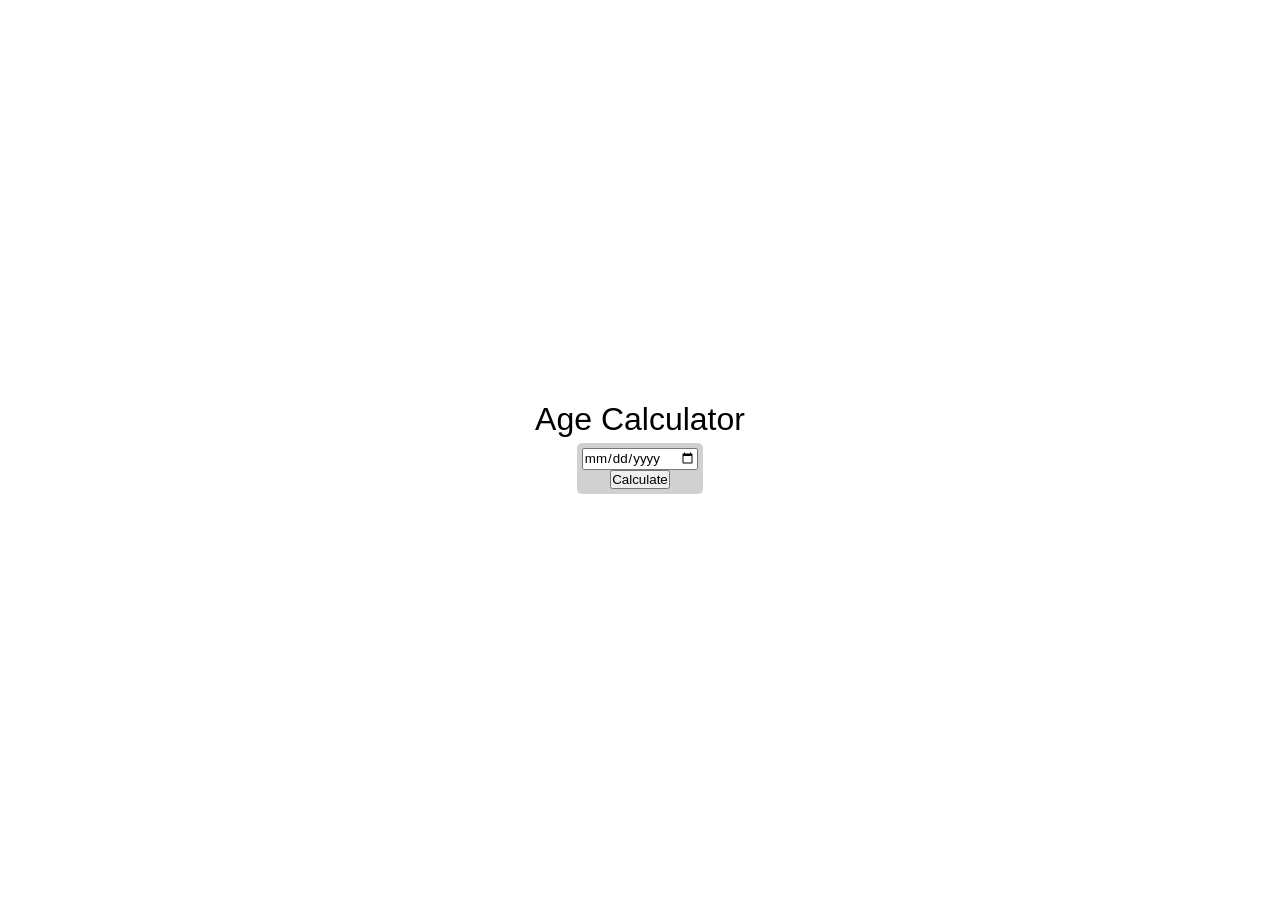
<file: age_calculator/index.html>
<!DOCTYPE html>
<html lang="en">
  <head>
    <meta charset="UTF-8" />
    <meta name="viewport" content="width=device-width, initial-scale=1.0" />
    <link rel="stylesheet" href="css/style.css" />
    <title>Age Calculator</title>
  </head>
  <body>
    <h1>Age Calculator</h1>
    <div id="main">
      <input type="date" id="dateInput" />
      <button id="button">Calculate</button>
    </div>
    <script src="js/script.js"></script>
  </body>
</html>
</file>
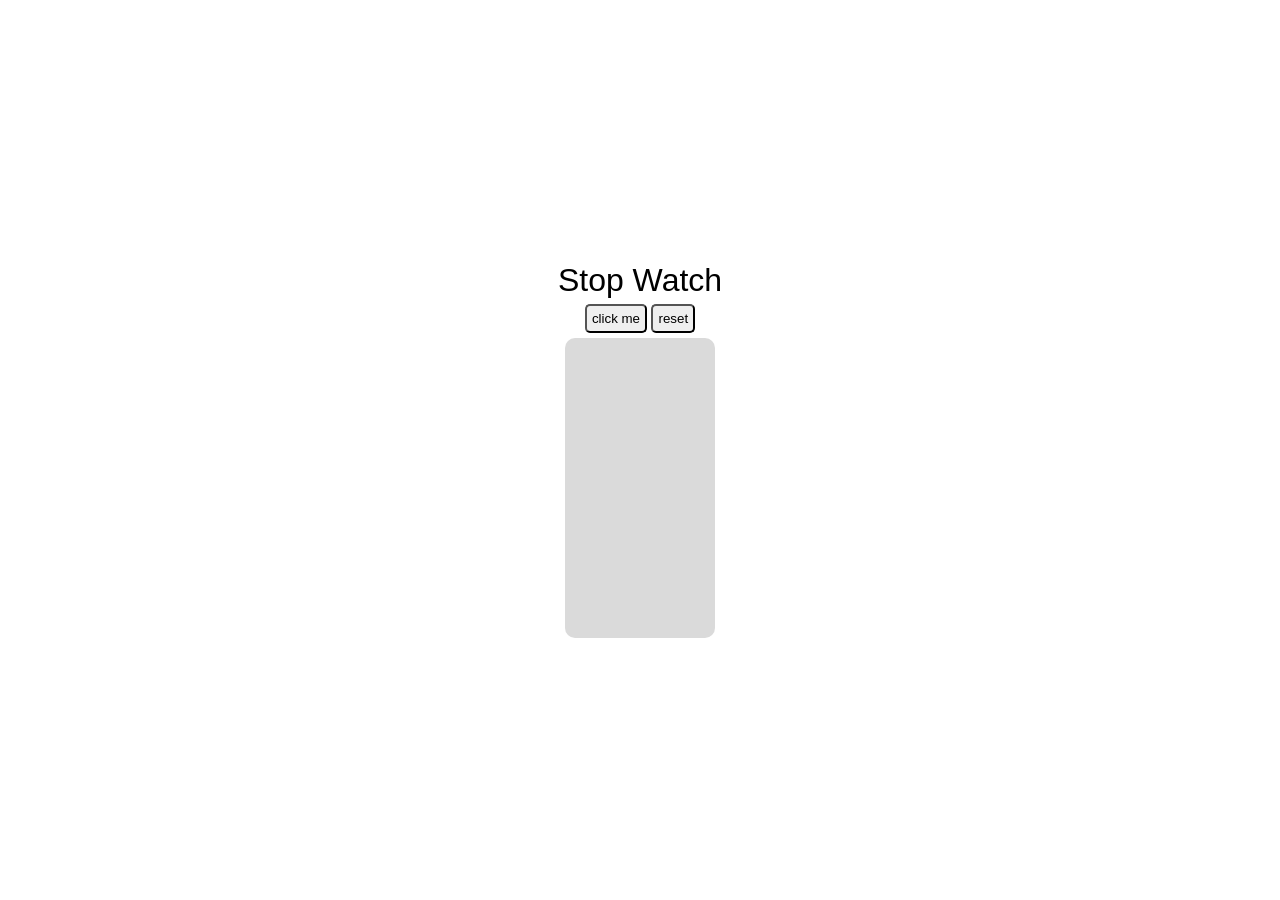
<file: button_click_recorder/index.html>
<!DOCTYPE html>
<html lang="en">
  <head>
    <meta charset="UTF-8" />
    <meta name="viewport" content="width=device-width, initial-scale=1.0" />
    <link rel="stylesheet" href="css/style.css" />
    <title>Stop Watch</title>
  </head>
  <body>
    <h1>Stop Watch</h1>
    <div id="mainButton">
      <button id="button">click me</button>
      <button id="resetButton">reset</button>
    </div>
    <div id="main">
      <ul id="stopWatch"></ul>
    </div>
    <script src="js/script.js"></script>
  </body>
</html>
</file>
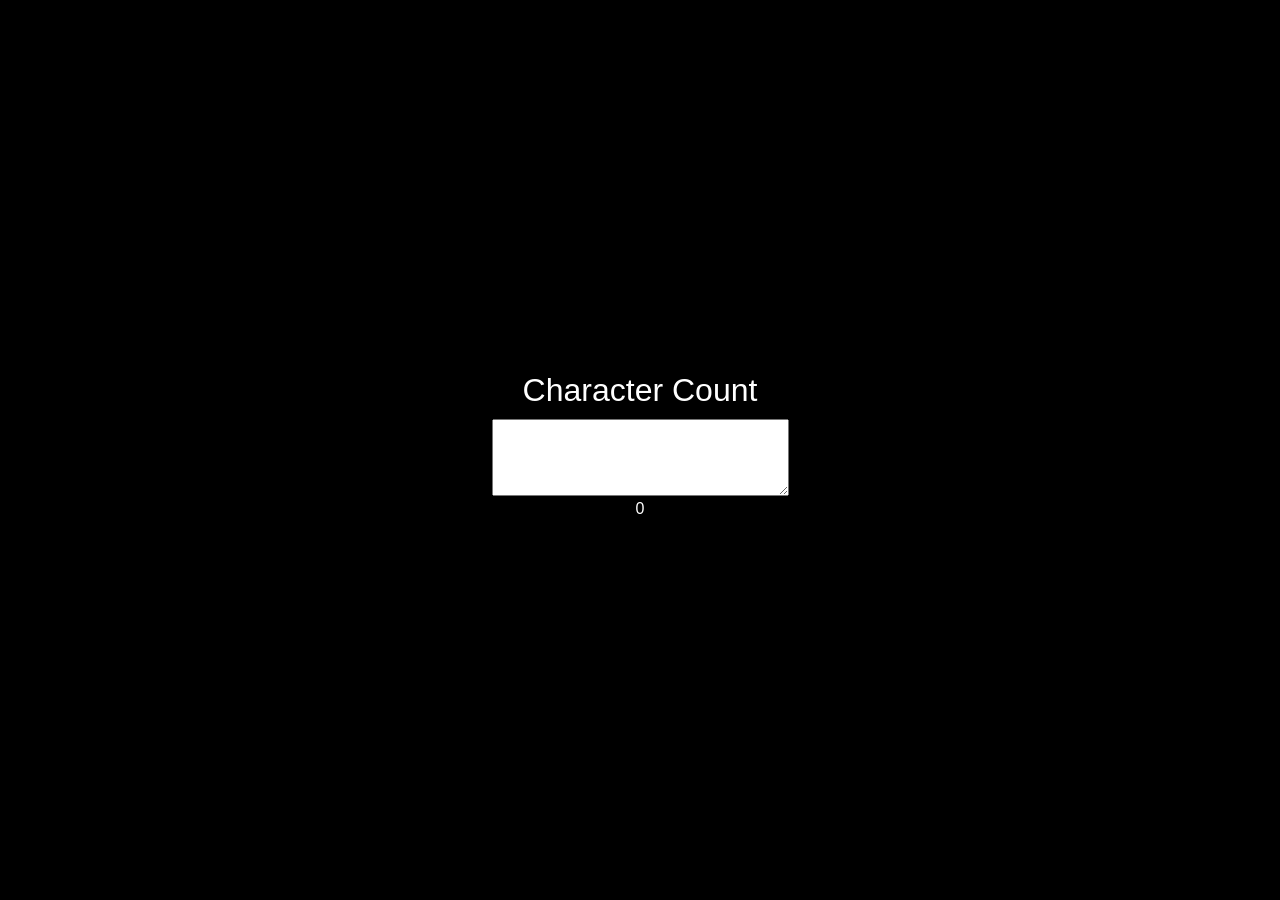
<file: Character_Counter/index.html>
<!DOCTYPE html>
<html lang="en">
  <head>
    <meta charset="UTF-8" />
    <meta name="viewport" content="width=device-width, initial-scale=1.0" />
    <link rel="stylesheet" href="css/style.css" />
    <title>Character Count</title>
  </head>

  <body>
    <h1>Character Count</h1>

    <div id="main">
      <form id="form">
        <label for="count"></label>
        <textarea
          name="count"
          id="count"
          rows="5"
          cols="35"
          maxlength="30"
        ></textarea>
        <p id="output">0</p>
      </form>
    </div>

    <script src="js/script.js"></script>
  </body>
</html>
</file>
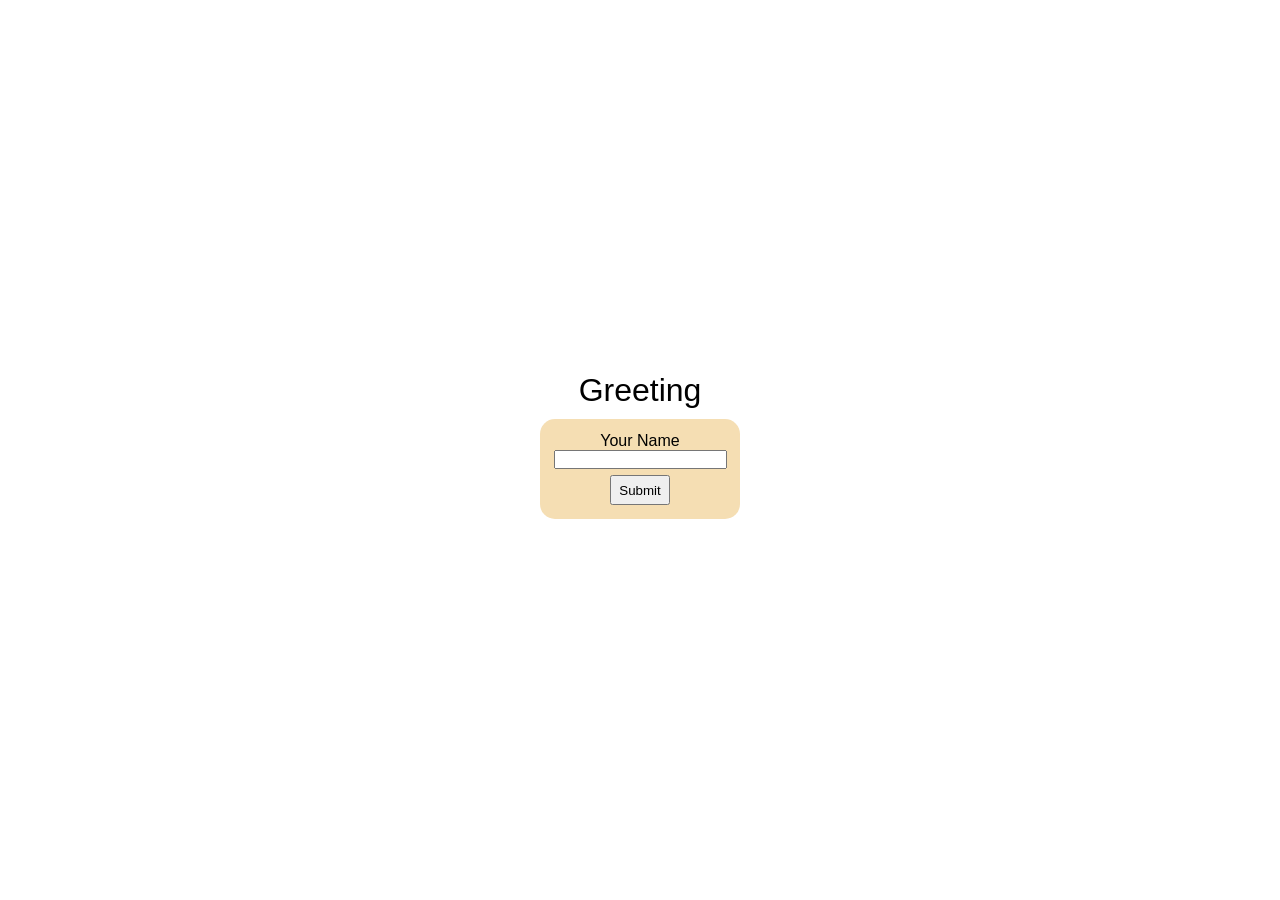
<file: greeting/index.html>
<!DOCTYPE html>
<html lang="en">
  <head>
    <meta charset="UTF-8" />
    <meta name="viewport" content="width=device-width, initial-scale=1.0" />
    <link rel="stylesheet" href="style.css" />
    <title>Greeting</title>
  </head>

  <body>
    <h1 id="greet">Greeting</h1>

    <div id="box">
      <form id="form">
        <label for="name">Your Name</label>
        <input type="text" id="name" name="name" />
        <button id="submit" type="button">Submit</button>
      </form>
    </div>

    <script src="script.js"></script>
  </body>
</html>
</file>
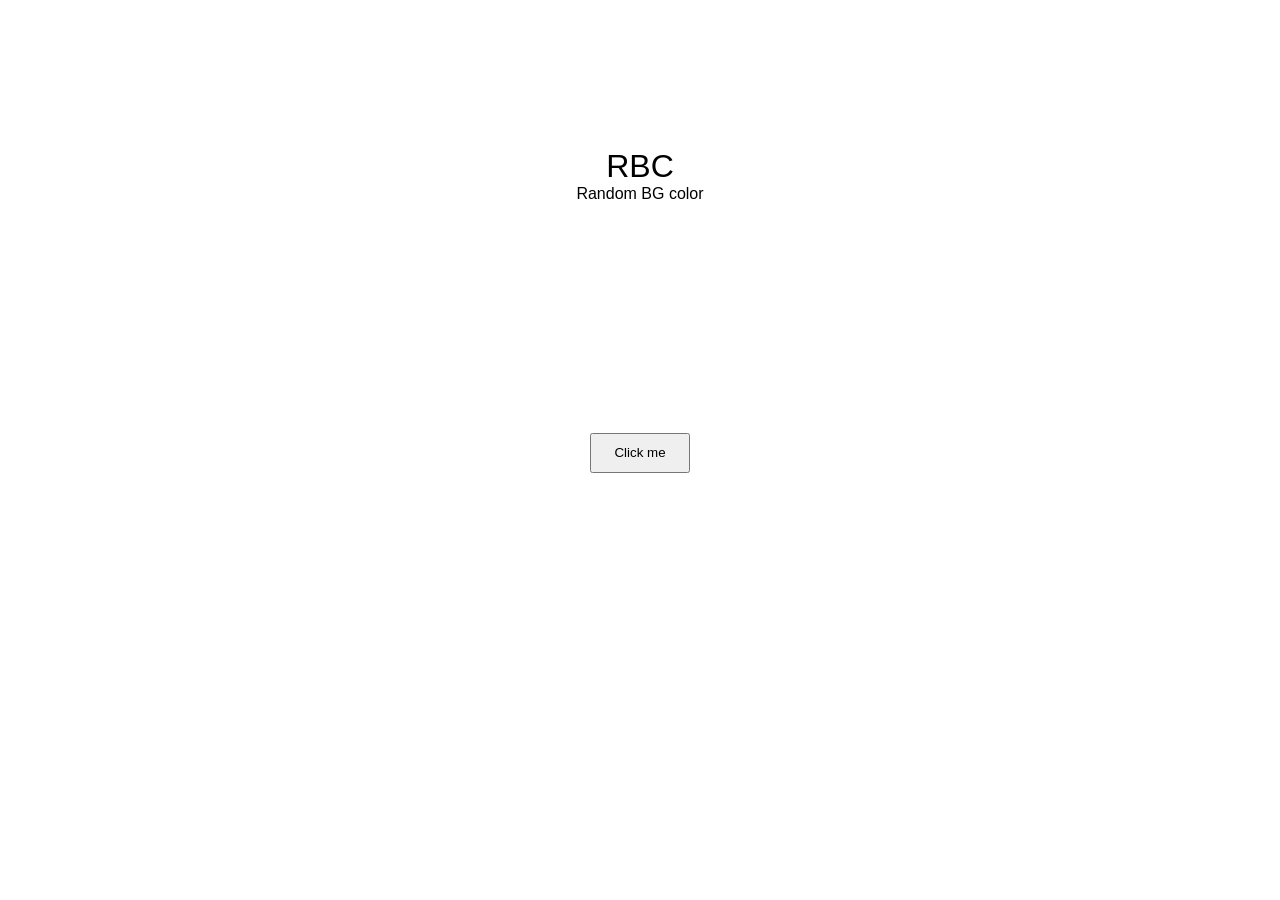
<file: random_bg_color/index.html>
<!DOCTYPE html>
<html lang="en">
  <head>
    <meta charset="UTF-8" />
    <meta name="viewport" content="width=device-width, initial-scale=1.0" />
    <link rel="stylesheet" href="css/style.css" />
    <title>Random BG color</title>
  </head>
  <body>
    <div id="text">
      <h1 class="text">RBC</h1>
      <p class="text">Random BG color</p>
    </div>

    <div id="main">
      <form id="form">
        <button id="button" type="button">Click me</button>
      </form>
    </div>
    <script src="js/script.js"></script>
  </body>
</html>
</file>
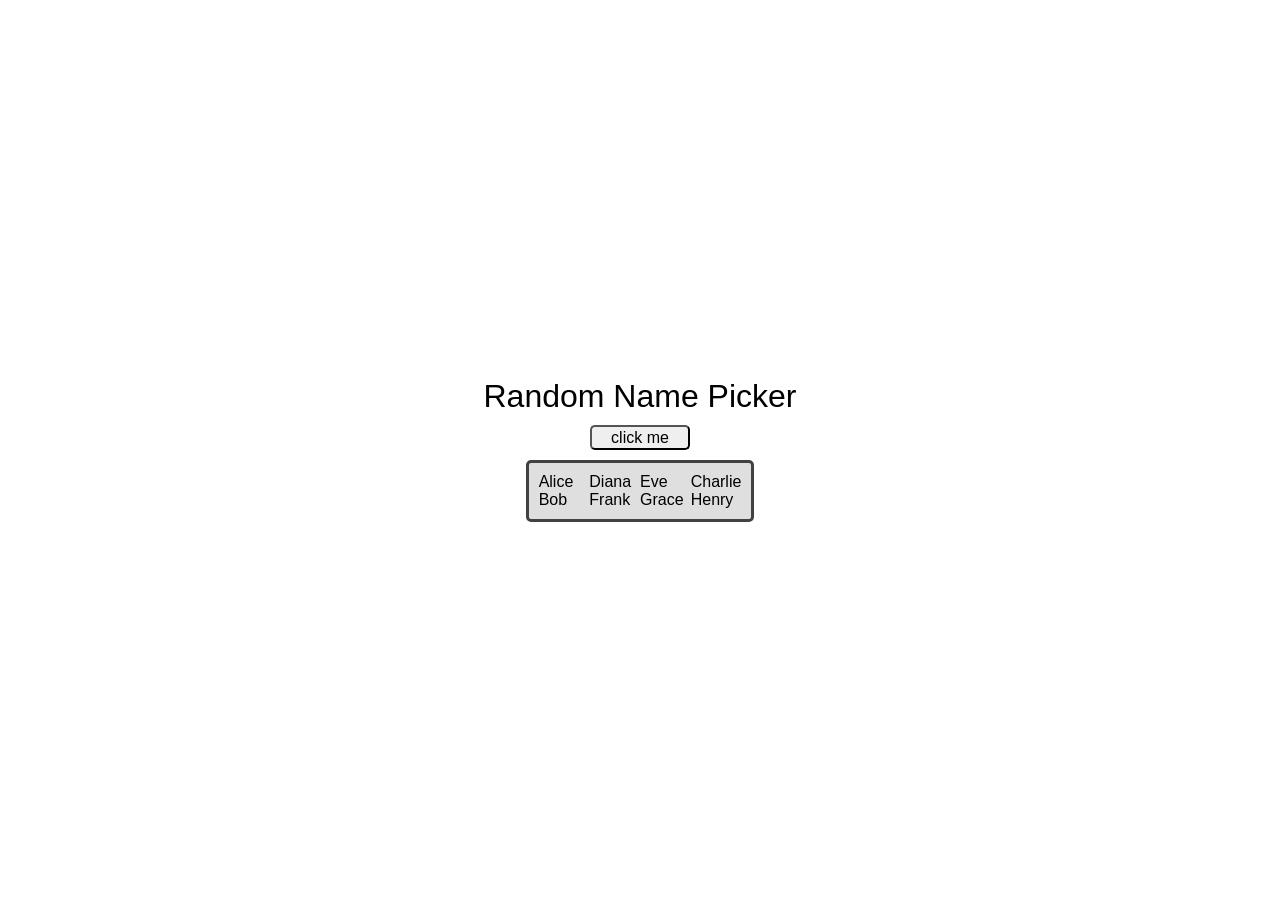
<file: random_name_picker/index.html>
<!DOCTYPE html>
<html lang="en">
  <head>
    <meta charset="UTF-8" />
    <meta name="viewport" content="width=device-width, initial-scale=1.0" />
    <link rel="stylesheet" href="css/style.css" />
    <title>Random Name Picker</title>
  </head>
  <body>
    <h1>Random Name Picker</h1>

    <button id="button">click me</button>

    <div id="main">
      <p id="name1">Alice</p>
      <p id="name2">Diana</p>
      <p id="name3">Eve</p>
      <p id="name4">Charlie</p>
      <p id="name5">Bob</p>
      <p id="name6">Frank</p>
      <p id="name7">Grace</p>
      <p id="name8">Henry</p>
    </div>

    <script src="js/script.js"></script>
  </body>
</html>
</file>
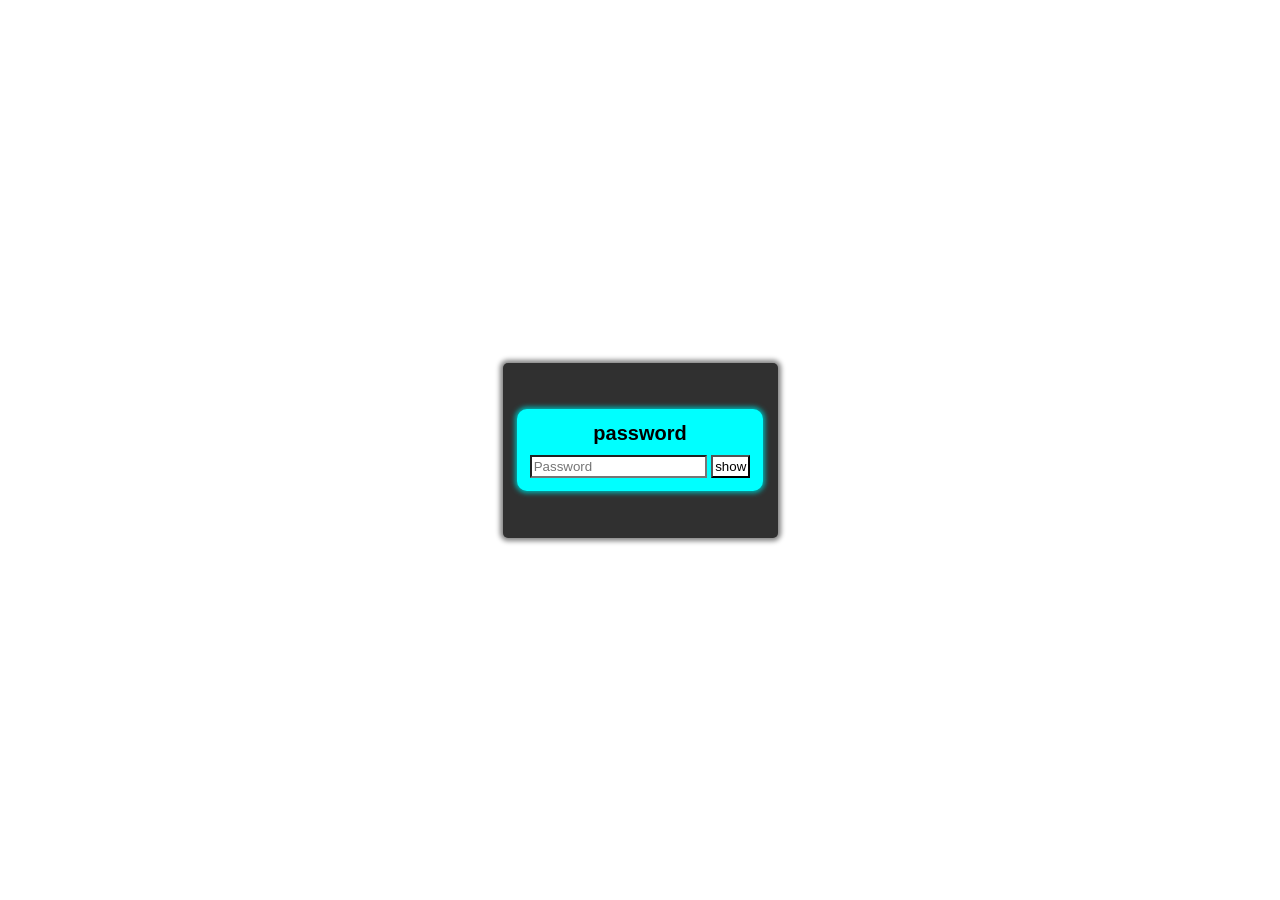
<file: show_hide_password/index.html>
<!DOCTYPE html>
<html lang="en">
  <head>
    <meta charset="UTF-8" />
    <meta name="viewport" content="width=device-width, initial-scale=1.0" />
    <link rel="stylesheet" href="css/style.css" />
    <title>Document</title>
  </head>
  <body>
    <div id="box">
      <form id="form">
        <label for="password" id="text_form">password</label>
        <id id="input">
          <input
            type="text"
            name="password"
            id="password"
            placeholder="Password"
          />
          <button id="button" type="button">show</button>
        </id>
      </form>
    </div>

    <script src="js/script.js"></script>
  </body>
</html>
</file>
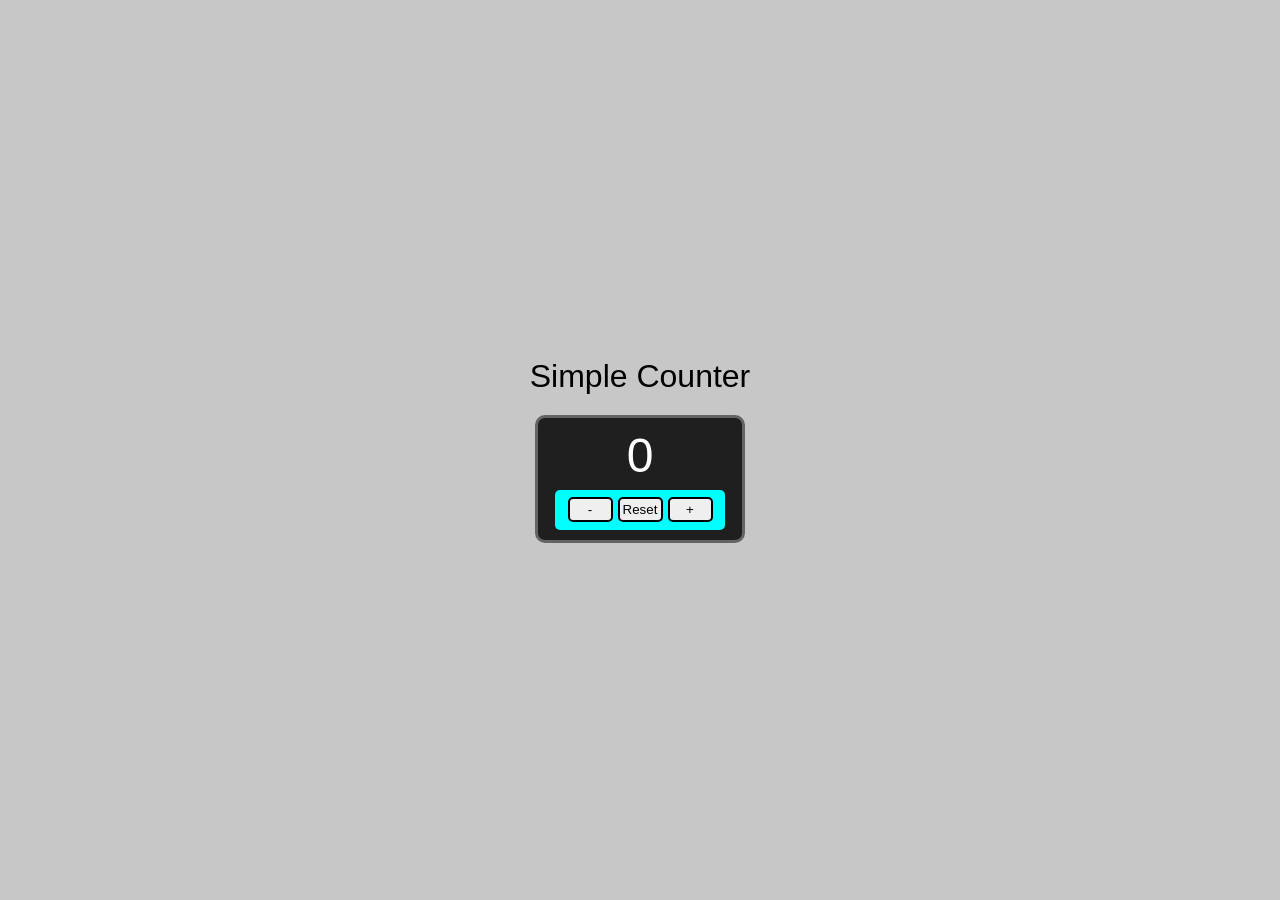
<file: simple_counter/index.html>
<!DOCTYPE html>
<html lang="en">
  <head>
    <meta charset="UTF-8" />
    <meta name="viewport" content="width=device-width, initial-scale=1.0" />
    <link rel="stylesheet" href="css/style.css" />
    <title>Simple Counter</title>
  </head>
  <body>
    <h1>Simple Counter</h1>
    <div id="main">
      <p id="count">0</p>
      <div id="button">
        <button id="-">-</button>
        <button id="reset">Reset</button>
        <button id="+">+</button>
      </div>
    </div>
    <script src="js/script.js"></script>
  </body>
</html>
</file>
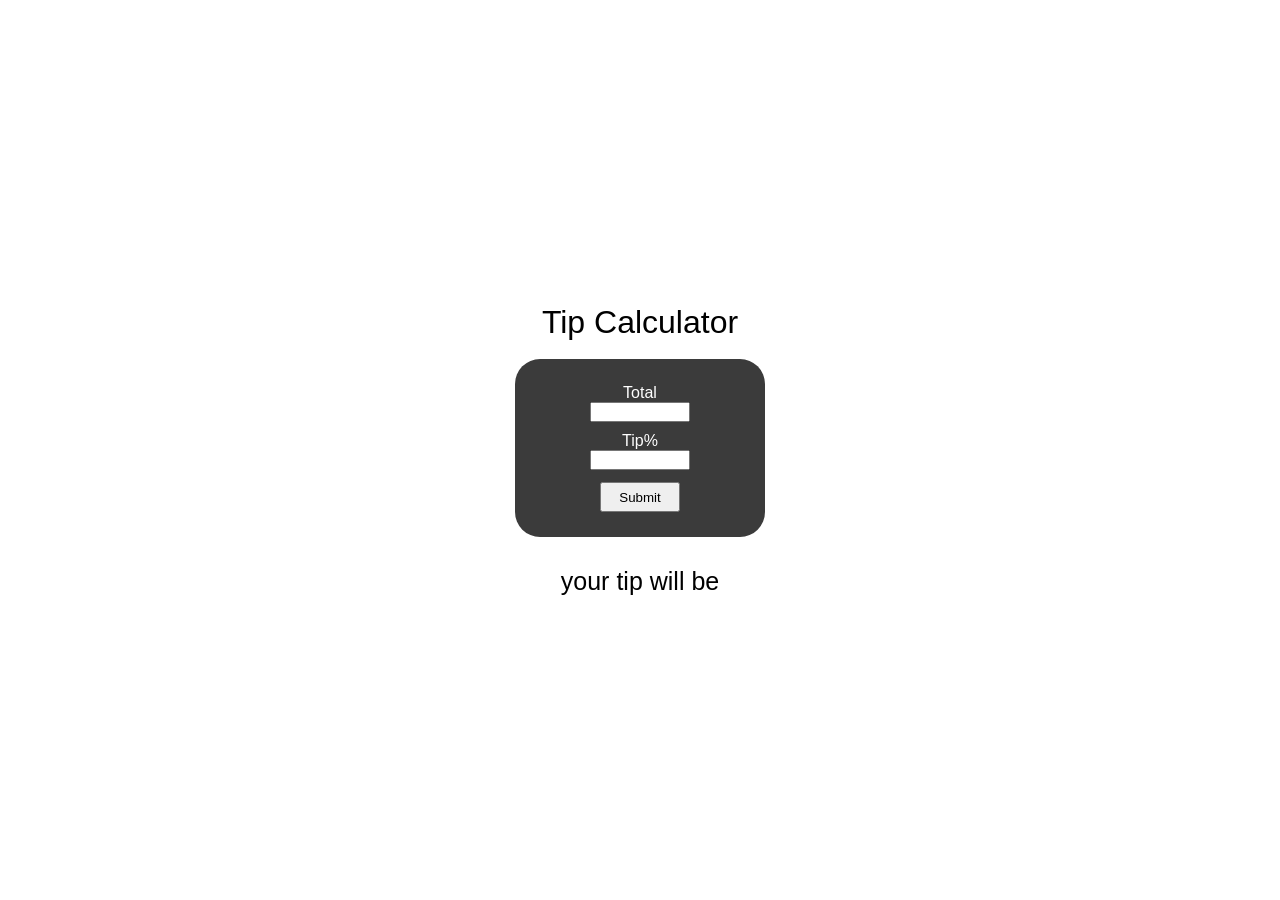
<file: tip_counter/index.htm>
<!DOCTYPE html>
<html lang="en">
  <head>
    <meta charset="UTF-8" />
    <meta name="viewport" content="width=device-width, initial-scale=1.0" />
    <link rel="stylesheet" href="css/style.css" />
    <title>Tip Calculator</title>
  </head>
  <body>
    <h1>Tip Calculator</h1>
    <br />

    <div id="main">
      <form id="form">
        <label for="total">Total</label>
        <input type="number" id="total" name="total" min="0" max="999999" />
        <label for="tip">Tip%</label>
        <input type="number" id="tip" name="tip" min="0" max="9999" />
        <button id="submit" type="button">Submit</button>
      </form>
    </div>

    <p id="result">your tip will be</p>
    <script src="js/script.js"></script>
  </body>
</html>
</file>
<file: age_calculator/css/style.css>
* {
  box-sizing: border-box;
  margin: 0;
  padding: 0;
  font-family: "Inter", sans-serif;
  font-optical-sizing: auto;
  font-weight: 500;
  font-style: normal;
}

body {
  display: flex;
  flex-direction: column;
  justify-content: center;
  align-items: center;
  min-height: 100vh;
}

#main {
  display: flex;
  flex-direction: column;
  justify-content: center;
  align-items: center;
  border-radius: 5px;
  padding: 5px;
  margin: 5px;
  background-color: rgb(209, 209, 209);
}
</file>
<file: button_click_recorder/css/style.css>
* {
  box-sizing: border-box;
  margin: 0;
  padding: 0;
  font-family: "Inter", sans-serif;
  font-optical-sizing: auto;
  font-weight: 500;
  font-style: normal;
}

body {
  display: flex;
  flex-direction: column;
  justify-content: center;
  align-items: center;
  min-height: 100vh;
}

#mainButton {
  margin: 5px;
}

#mainButton button {
  padding: 5px;
  border-radius: 5px;
}

#main {
  display: flex;
  flex-direction: column;
  justify-content: first baseline;
  align-items: center;
  height: 300px;
  width: 150px;
  padding: 10px;
  overflow-y: auto;
  border-radius: 10px;
  background-color: rgb(218, 218, 218);
}
</file>
<file: Character_Counter/css/style.css>
* {
  box-sizing: border-box;
  margin: 0;
  padding: 0;
  font-family: "Inter", sans-serif;
  font-optical-sizing: auto;
  font-weight: 500;
  font-style: normal;
}

body {
  display: flex;
  flex-direction: column;
  justify-content: center;
  align-items: center;
  min-height: 100vh;
  background-color: black;
}

h1 {
  color: white;
}

#main {
  padding: 10px;
}

#main,
p {
  text-align: center;
  color: white;
}

.warning {
  color: yellow;
}

.danger {
  color: orange;
}

.limit {
  color: red;
}
</file>
<file: greeting/style.css>
* {
  box-sizing: border-box;
  margin: 0;
  padding: 0;
  font-family: "Inter", sans-serif;
  font-optical-sizing: auto;
  font-weight: 500;
  font-style: normal;
}

body {
  display: flex;
  flex-direction: column;
  justify-content: center;
  align-items: center;
  min-height: 100vh;
}

#greet {
  text-align: center;
}

#box {
  padding: 10px;
}

#form {
  display: flex;
  flex-direction: column;
  justify-content: center;
  align-items: center;
  height: 100px;
  width: 200px;
  border-radius: 15px;
  background-color: wheat;
}

#submit {
  height: 30px;
  width: 60px;
  margin-top: 6px;
}
</file>
<file: random_bg_color/css/style.css>
* {
  box-sizing: border-box;
  margin: 0;
  padding: 0;
  font-family: "Inter", sans-serif;
  font-optical-sizing: auto;
  font-weight: 500;
  font-style: normal;
}

body {
  display: flex;
  flex-direction: column;
  justify-content: center;
  align-items: center;
  min-height: 100vh;
}

#text {
  text-align: center;
}

#main {
  padding-top: 230px;
  padding-bottom: 280px;
}

#button {
  width: 100px;
  height: 40px;
}

.bg_1 {
  background-color: white;
}

.bg_2 {
  background-color: black;
}
.bg_3 {
  background-color: red;
}
.bg_4 {
  background-color: blue;
}
.bg_5 {
  background-color: green;
}
.bg_6 {
  background-color: yellow;
}
.bg_7 {
  background-color: purple;
}
.bg_8 {
  background-color: pink;
}
.bg_9 {
  background-color: darkblue;
}
.bg_10 {
  background-color: grey;
}

.white {
  color: white;
}
</file>
<file: random_name_picker/css/style.css>
* {
  box-sizing: border-box;
  margin: 0;
  padding: 0;
  font-family: "Inter", sans-serif;
  font-optical-sizing: auto;
  font-weight: 500;
  font-style: normal;
}

body {
  display: flex;
  flex-direction: column;
  justify-content: center;
  align-items: center;
  min-height: 100vh;
}

#button {
  width: 100px;
  height: 25px;
  margin: 10px;
  border-radius: 5px;
  font-size: 1rem;
}

#main {
  display: grid;
  justify-content: center;
  align-items: center;
  grid-template-columns: repeat(4, 1fr);
  padding: 10px;
  border-radius: 5px;
  border-style: solid;
  border-color: rgb(66, 66, 66);
  background-color: rgb(223, 223, 223);
}

#main p {
  font-weight: 500;
}

#main p.highlighted {
  font-weight: 700;
}
</file>
<file: show_hide_password/css/style.css>
* {
  box-sizing: border-box;
  margin: 0;
  padding: 0;
  font-family: "Inter", sans-serif;
  font-optical-sizing: auto;
  font-weight: 500;
  font-style: normal;
}

body {
  display: flex;
  flex-direction: column;
  justify-content: center;
  align-items: center;
  min-height: 100vh;
}

#box {
  display: flex;
  flex-direction: row;
  align-items: center;
  justify-content: center;
  height: fit-content;
  width: fit-content;
  border-radius: 5px;
  border: none;
  box-shadow: 0px 0px 5px 3px rgb(129, 129, 129);
  min-height: 175px;
  min-width: 275px;
  background-color: rgb(48, 48, 48);
}

#form {
  display: flex;
  flex-direction: column;
  text-align: center;
  height: fit-content;
  width: fit-content;
  border: none;
  border-radius: 10px;
  padding: 13px;
  box-shadow: 0px 0px 5px 2px rgb(0, 180, 180);
  background-color: rgb(0, 255, 255);
}

#text_form {
  padding-bottom: 10px;
  font-weight: 550;
  font-size: 20px;
}

#password {
  background-color: rgb(255, 255, 255);
  padding: 2px;
}

#button {
  background-color: rgb(255, 255, 255);
  color: rgb(0, 0, 0);
  padding: 2px;
}
</file>
<file: simple_counter/css/style.css>
* {
  box-sizing: border-box;
  margin: 0;
  padding: 0;
  font-family: "Inter", sans-serif;
  font-optical-sizing: auto;
  font-weight: 500;
  font-style: normal;
}

body {
  display: flex;
  flex-direction: column;
  justify-content: center;
  align-items: center;
  min-height: 100vh;
  background-color: rgb(199, 199, 199);
}

#main {
  display: flex;
  flex-direction: column;
  justify-content: center;
  align-items: center;
  text-align: center;
  min-height: 120px;
  min-width: 210px;
  padding: 10px;
  margin-top: 20px;
  border: 3px;
  border-radius: 10px;
  border-style: solid;
  border-color: rgb(100, 100, 100);
  background-color: rgb(31, 31, 31);
}

#count {
  font-size: 3rem;
  font-weight: 400;
  margin-bottom: 7px;
  color: white;
}

#button {
  display: flex;
  flex-direction: row;
  justify-content: center;
  align-items: center;
  gap: 5px;
  width: 170px;
  height: 40px;
  border-radius: 5px;
  background-color: cyan;
}

#button button {
  width: 45px;
  height: 25px;
  border: 2px;
  border-radius: 5px;
  border-style: solid;
  border-color: black;
  animation-duration: 1s;
}

#button button:active {
  color: white;
  background-color: rgb(31, 31, 31);
  border-color: rgb(255, 255, 255);
}
</file>
<file: tip_counter/css/style.css>
* {
  box-sizing: border-box;
  margin: 0;
  padding: 0;
  font-family: "Inter", sans-serif;
  font-optical-sizing: auto;
  font-weight: 500;
  font-style: normal;
}

body {
  display: flex;
  flex-direction: column;
  justify-content: center;
  align-items: center;
  min-height: 100vh;
}

#main {
  display: flex;
  flex-direction: column;
  justify-content: center;
  align-items: center;
  width: 250px;
  height: fit-content;
  padding: 25px;
  background-color: rgb(59, 59, 59);
  border-radius: 25px;
}

#form {
  display: flex;
  flex-direction: column;
  justify-content: center;
  align-items: center;
  height: fit-content;
  width: fit-content;
  text-align: center;
  color: white;
}

#submit {
  height: 30px;
  width: 80px;
}

#total {
  height: 20px;
  width: 100px;
  margin-bottom: 10px;
}

#tip {
  height: 20px;
  width: 100px;
  margin-bottom: 12px;
}

#result {
  padding-top: 30px;
  font-weight: 500;
  font-size: 25px;
}
</file>
